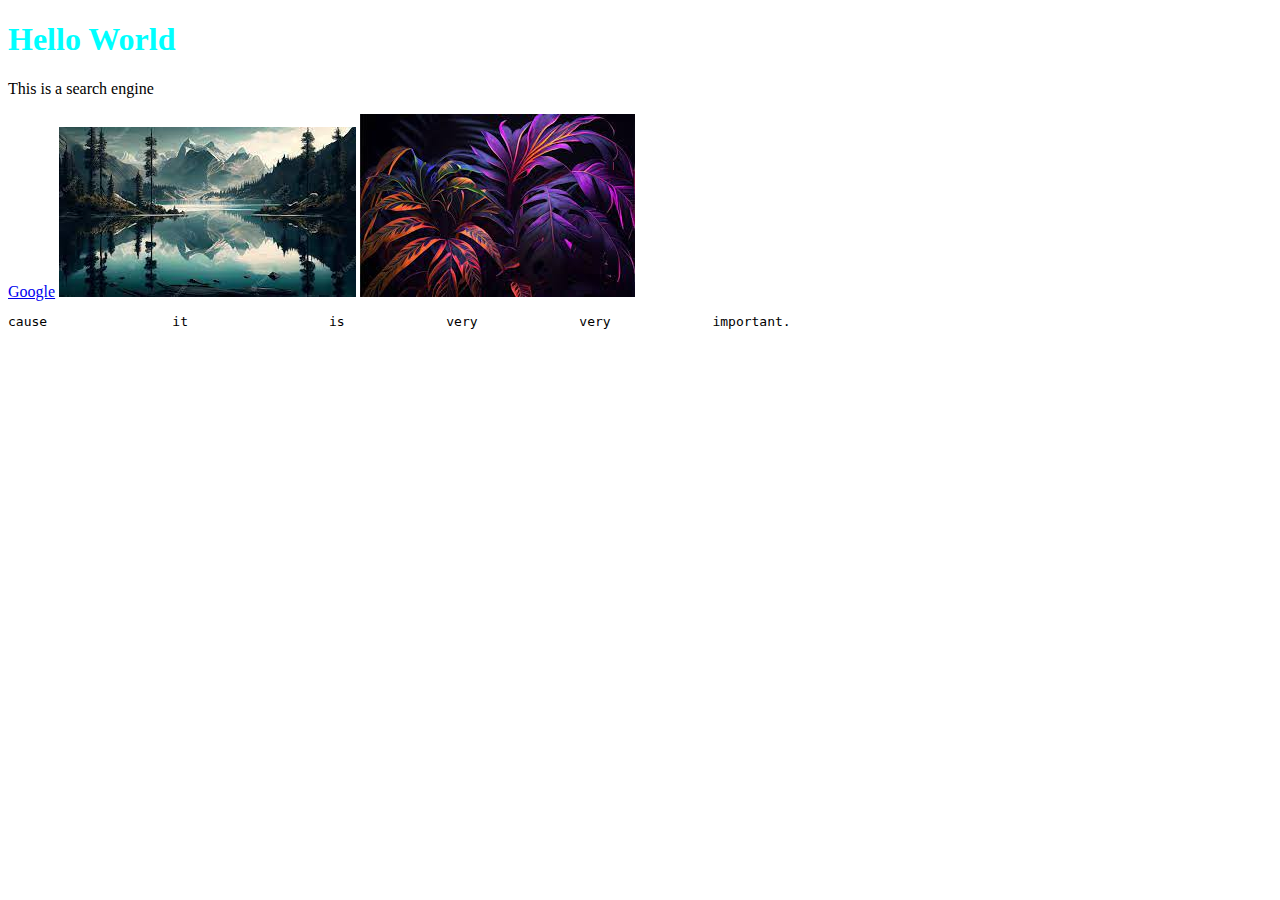
<file: HTML/index.html>
<!DOCTYPE html>
<html lang="en">
<head>
    <meta charset="UTF-8">
    <meta name="viewport" content="width=device-width, initial-scale=1.0">
    <title>Document</title>
    <link rel="stylesheet" href="style.css">
</head>
<body>
  <h1>Hello World</h1> 
  <p>This is a search engine</p>
  <a href="http://www.Google.com/">Google</a>
  <img src="[data-uri]" alt="photo"/>
  <img src="[data-uri]" alt="photo"/>
  <pre>cause                it                  is             very             very             important.</pre>
</body>
</html>
</file>
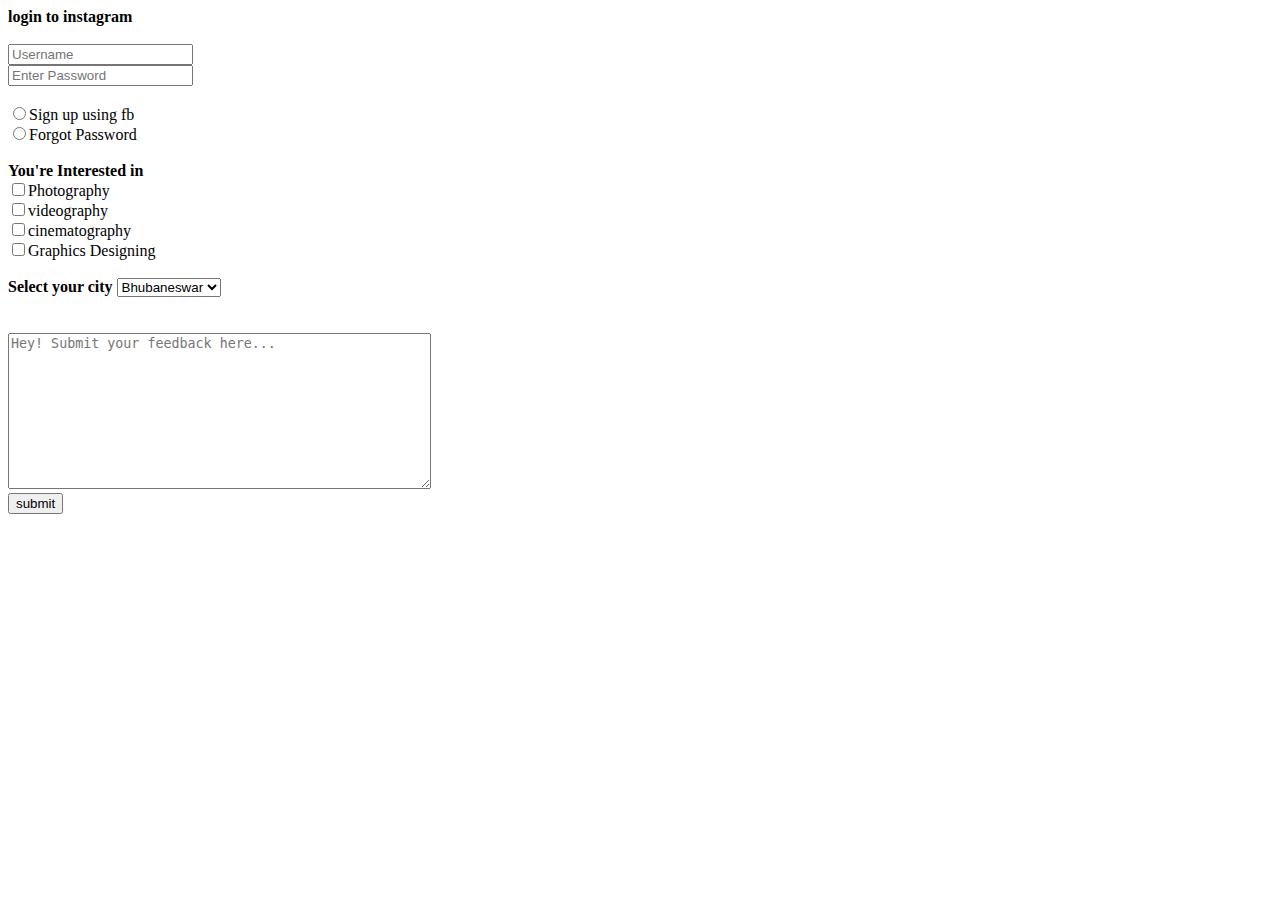
<file: HTML/Form.html>
<!DOCTYPE html>
<html lang="en">
<head>
    <meta charset="UTF-8">
    <meta name="viewport" content="width=device-width, initial-scale=1.0">
    <title>Format</title>
</head>
<body>
    <header><b>login to instagram </b></header><br>
    <form action="/action.php">
        <input type="text"placeholder="Username"><br>
        <input type="password"placeholder="Enter Password"><br><br>
        <label for="facebook">
        <input type="radio"value="facebook"name="Social">Sign up using fb
        </label><br>
        <label for="forgot">
        <input type="radio"value="forgot"name="Social">Forgot Password
        </label><br><br>
        <b>You're Interested in</b><br>
        <label for="photography">
        <input type="checkbox"value="photography"name="social">Photography
        </label><br>
        <label for="videography">
        <input type="checkbox"value="videography"name="social">videography
        </label><br>
        <label for="cinematography">
        <input type="checkbox"value="cinematography"name="social">cinematography
        </label><br>
        <label for="Graphics">
        <input type="checkbox"value="Graphics"name="social">Graphics Designing
        </label><br><br>
        <b>Select your city</b>
        <select name="city" >
            <option value="Bhubaneswar">Bhubaneswar</option>
            <option value="Delhi">Delhi</option>
            <option value="Mumbai">Mumbai</option>
            <option value="Kolkata">Kolkata</option>
        </select>
        <br><br><br>
        <textarea name="give your feedback here!" placeholder="Hey! Submit your feedback here..." cols="50" rows="10"></textarea><br>
        <input type="submit" value="submit">
    </form>    

    
</body>
</html>
</file>
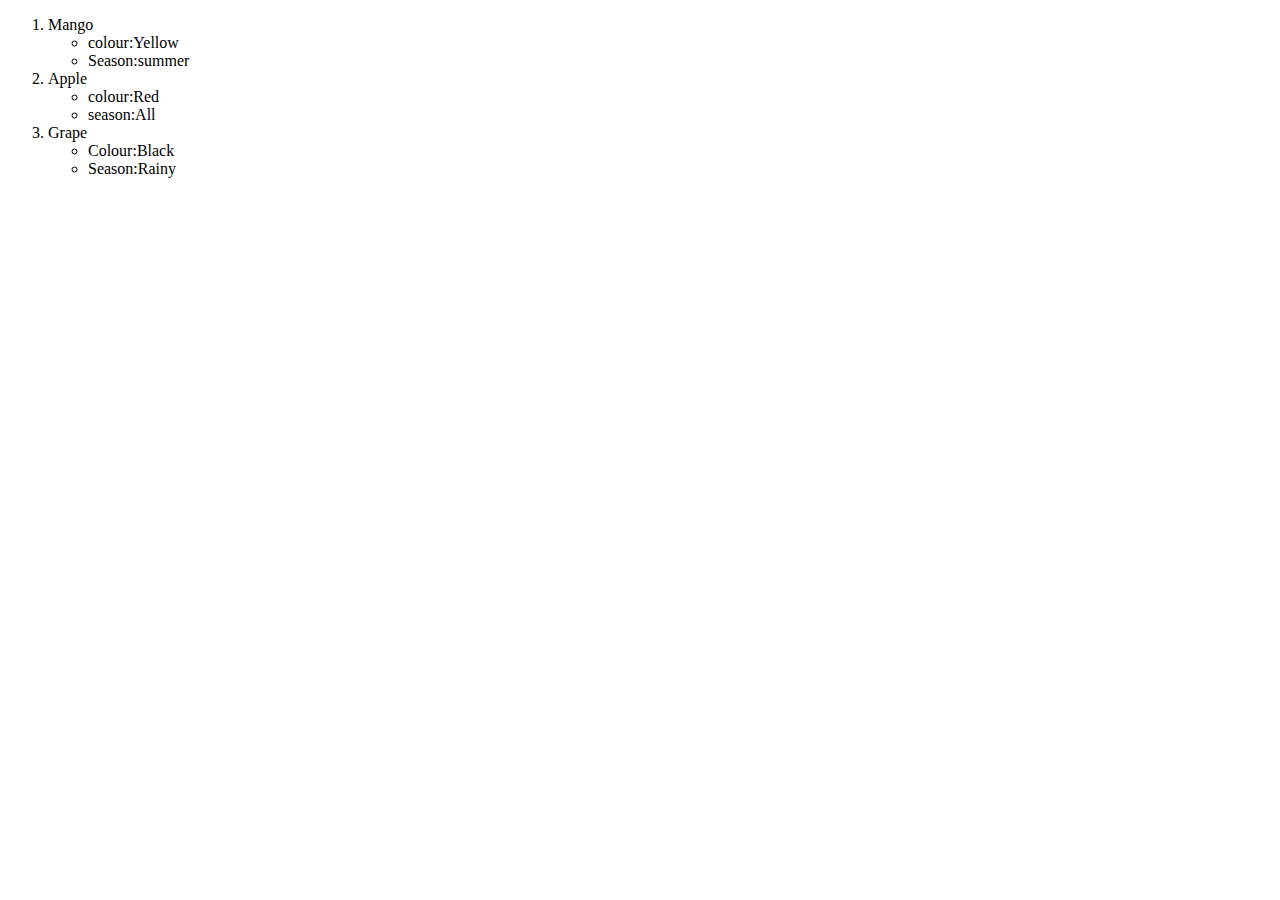
<file: HTML/list.html>
<!DOCTYPE html>
<html lang="en">
<head>
    <meta charset="UTF-8">
    <meta name="viewport" content="width=device-width, initial-scale=1.0">
    <title>Document</title>
</head>
<body>
    <header></header>
    <main>
        <ol>
            <li>Mango</li>
            <ul>
                <li>colour:Yellow</li>
                <li>Season:summer</li>
            </ul>
            <li>Apple</li>
            <ul>
                <li>colour:Red</li>
                <li>season:All</li>
            </ul>
            <li>Grape</li> 
            <ul>
                <li>Colour:Black</li>
                <li>Season:Rainy</li>
            </ul>          
        </ol>
    </main>
</body>
</html>
</file>
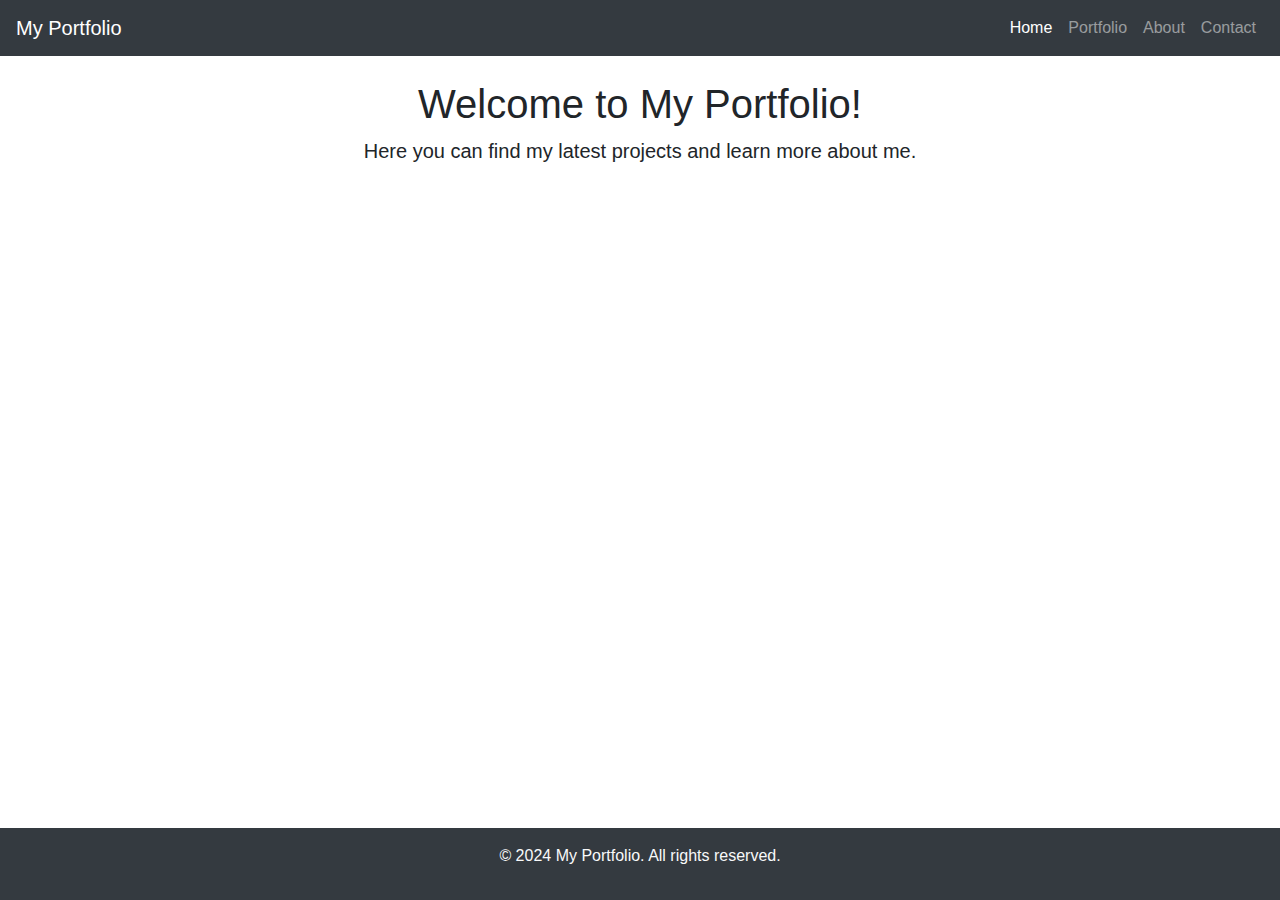
<file: HTML/port.html>
<!DOCTYPE html>
<html lang="en">
<head>
  <meta charset="UTF-8">
  <meta name="viewport" content="width=device-width, initial-scale=1.0">
  <title>My Portfolio</title>
  <!-- Bootstrap CSS -->
  <link rel="stylesheet" href="https://stackpath.bootstrapcdn.com/bootstrap/4.5.2/css/bootstrap.min.css" integrity="sha384-JcKb8q3iqJ61gNV9KGb8thSsNjpSL0n8PARn9HuZOnIxN0hoP+VmmDGMN5t9UJ0Z" crossorigin="anonymous">
  <!-- Custom CSS -->
  <link rel="stylesheet" href="styles.css">
</head>
<body>

<!-- Navigation -->
<nav class="navbar navbar-expand-lg navbar-dark bg-dark">
  <a class="navbar-brand" href="#">My Portfolio</a>
  <button class="navbar-toggler" type="button" data-toggle="collapse" data-target="#navbarNav" aria-controls="navbarNav" aria-expanded="false" aria-label="Toggle navigation">
    <span class="navbar-toggler-icon"></span>
  </button>
  <div class="collapse navbar-collapse" id="navbarNav">
    <ul class="navbar-nav ml-auto">
      <li class="nav-item active">
        <a class="nav-link" href="index.html">Home</a>
      </li>
      <li class="nav-item">
        <a class="nav-link" href="portfolio.html">Portfolio</a>
      </li>
      <li class="nav-item">
        <a class="nav-link" href="about.html">About</a>
      </li>
      <li class="nav-item">
        <a class="nav-link" href="contact.html">Contact</a>
      </li>
    </ul>
  </div>
</nav>

<!-- Main Content -->
<div class="container mt-4">
  <h1>Welcome to My Portfolio!</h1>
  <p class="lead">Here you can find my latest projects and learn more about me.</p>
</div>

<!-- Footer -->
<footer class="bg-dark text-light text-center py-3">
  <p>&copy; 2024 My Portfolio. All rights reserved.</p>
</footer>

<!-- Bootstrap JS and dependencies -->
<script src="https://stackpath.bootstrapcdn.com/bootstrap/4.5.2/js/bootstrap.bundle.min.js" integrity="sha384-o+RDsa0aLu++PJvFqy8fFScvbHFLtbvScb8AjopnFD+jBbF/G2ukYGgeXip/21M " crossorigin="anonymous"></script>

</body>
</html>
</file>
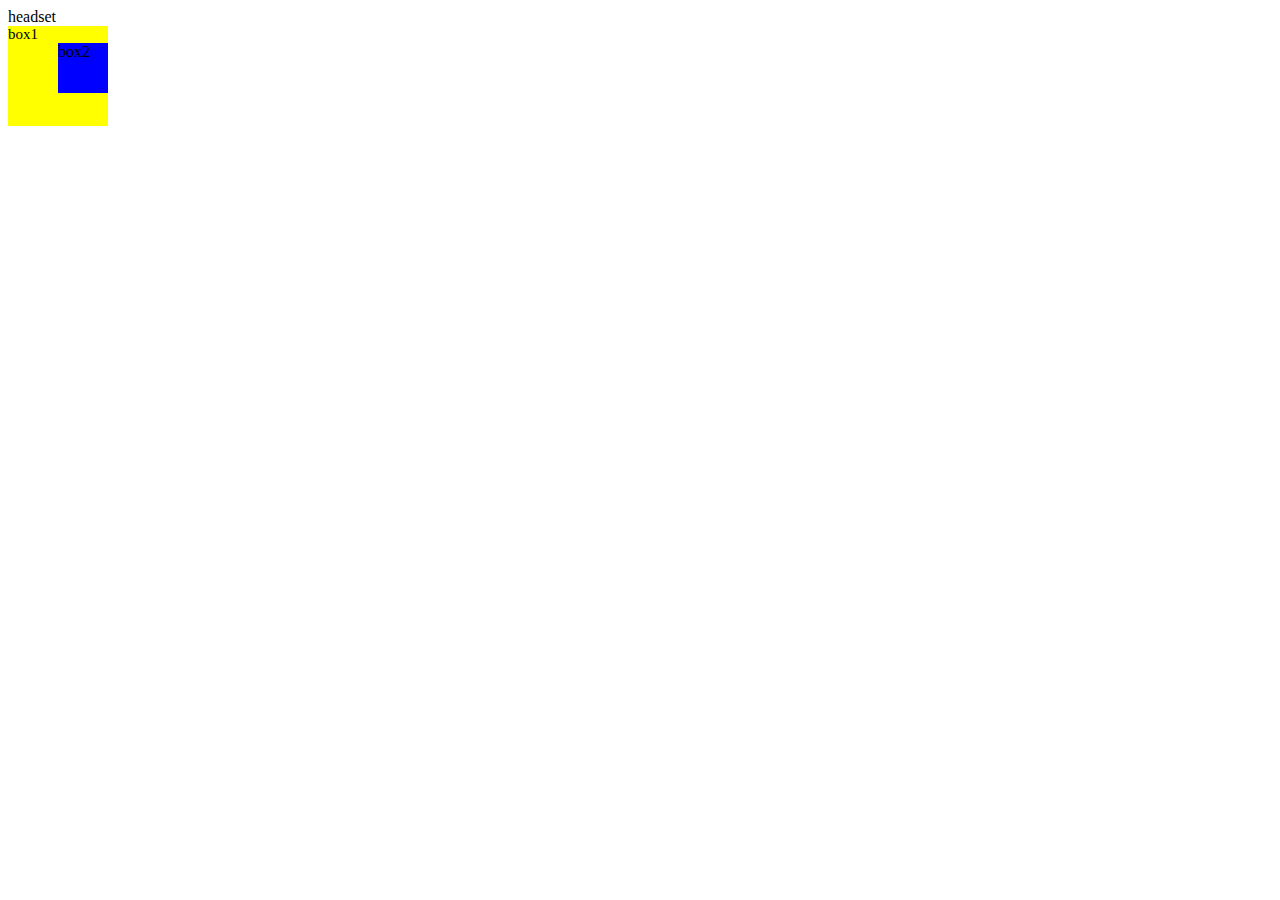
<file: HTML/Practice 2.html>
<!DOCTYPE html>
<html lang="en">
<head>
    <meta charset="UTF-8">
    <meta name="viewport" content="width=device-width, initial-scale=1.0">
    <title>Document</title>
    <link rel="stylesheet" href="prctice-2.css">
</head>
<body>headset
    <div id="box1">box1
        <div id="box2">box2</div>
    </div>
</body>
</html>
</file>
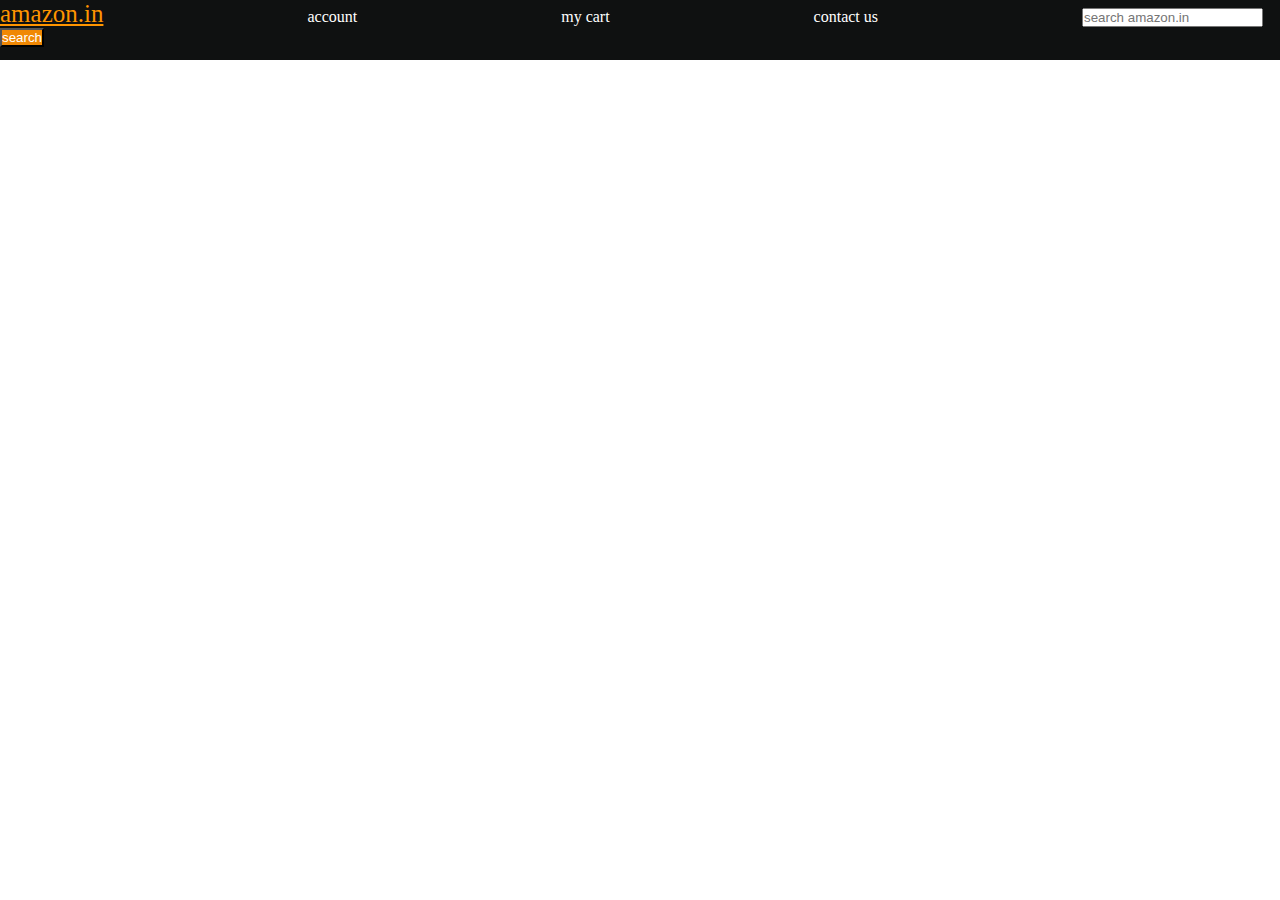
<file: HTML/practice.html>
<!DOCTYPE html>
<html lang="en">
<head>
    <meta charset="UTF-8">
    <meta name="viewport" content="width=device-width, initial-scale=1.0">
    <title>Practice set</title>
    <link rel="stylesheet" href="sty.css">
</head>
<body>
 <div id="navbar">
    <a id="logo" href="">amazon.in</a>
    <a>account</a>
    <a>my cart</a>
    <a>contact us</a>
        <input placeholder="search amazon.in">
        <button>search</button>
    

 </div>
</body>
</html>
</file>
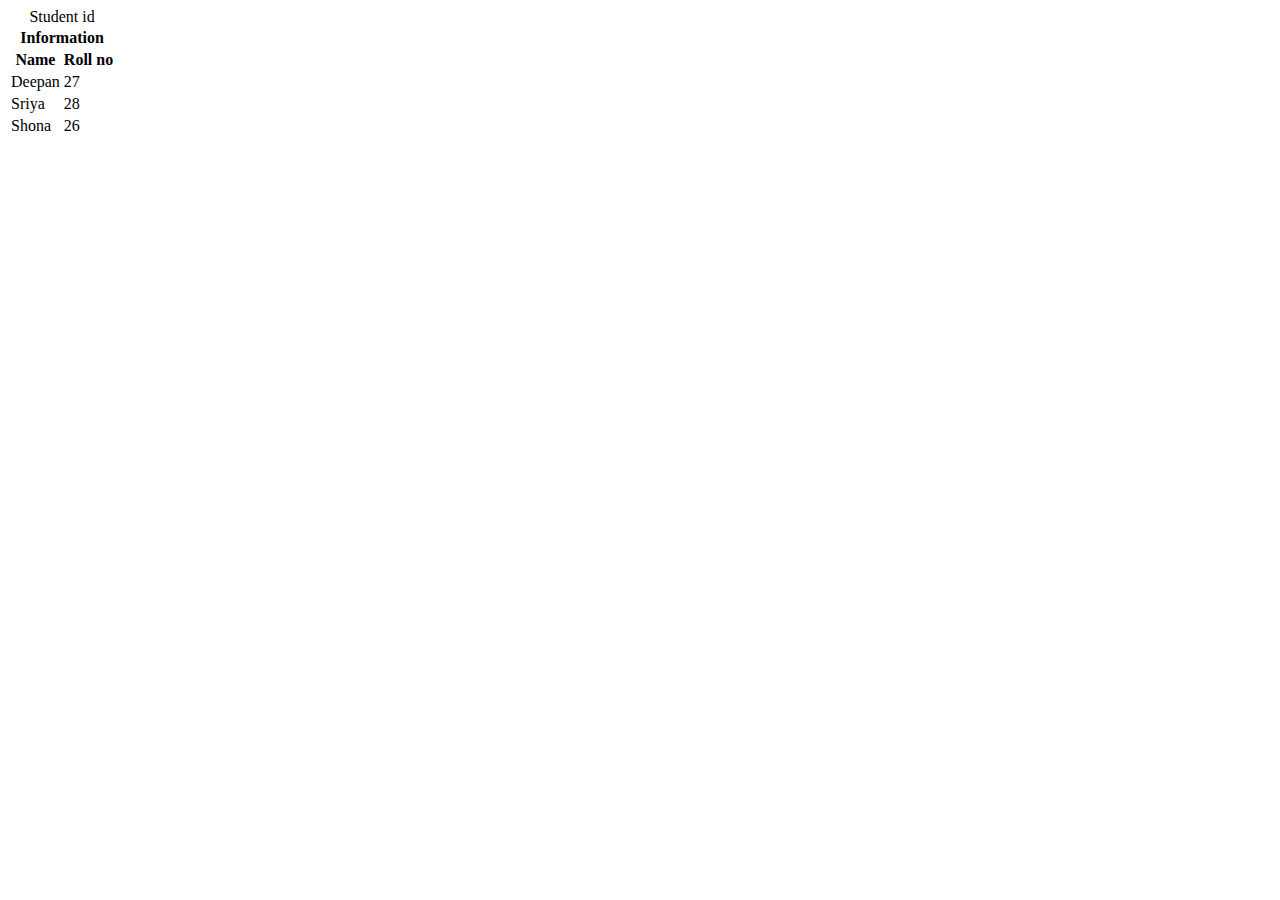
<file: HTML/Table.html>
<!DOCTYPE html>
<html lang="en">
<head>
    <meta charset="UTF-8">
    <meta name="viewport" content="width=device-width, initial-scale=1.0">
    <title>Document</title>
</head>
<body>
   <table>
    <thead>
        <caption>Student id</caption>
        <th colspan="2">Information</th>
        <tr>
            <th>Name</th>
            <th>Roll no</th>
        </tr>
    </thead>
    <tbody>
        <tr>
            <td>Deepan</td>
            <td>27</td>
            
        </tr>
        <tr>
            <td>Sriya</td>
            <td>28</td>
        </tr>
            <tr>
                <td>Shona</td>
                <td>26</td>
            </tr>
        </tbody>
    </table>
</body>
</html>
</file>
<file: HTML/style.css>
h1 {
    color:aqua;
}
</file>
<file: HTML/styles.css>
/* styles.css */

/* Custom styles for the portfolio */
body {
    font-family: 'Arial', sans-serif;
  }
  
  .container {
    text-align: center;
    margin-top: 50px;
  }
  
  footer {
    position: fixed;
    bottom: 0;
    width: 100%;
  }
  
  /* Additional customizations as needed */
</file>
<file: HTML/prctice-2.css>
#box1 {
     height: 100px;
     width: 100px;
     background-color: yellow;
     font-size: 15px;
}
#box2 {
    height: 50%;
    width: 50%;
    background-color: blue;
    margin-left: 50%;
    font-size: 1rem;
}
</file>
<file: HTML/sty.css>
* {
    padding: 0;
    margin: 0;
    color: white;
}
#navbar{
 background-color: #0f1111;
 height: 60px;
}
#logo{
    font-size: 25px ;
    color: rgb(255, 149, 0);
}
button{
    background-color: #f08804;
}
a{
    margin-right: 200px;
}
</file>
